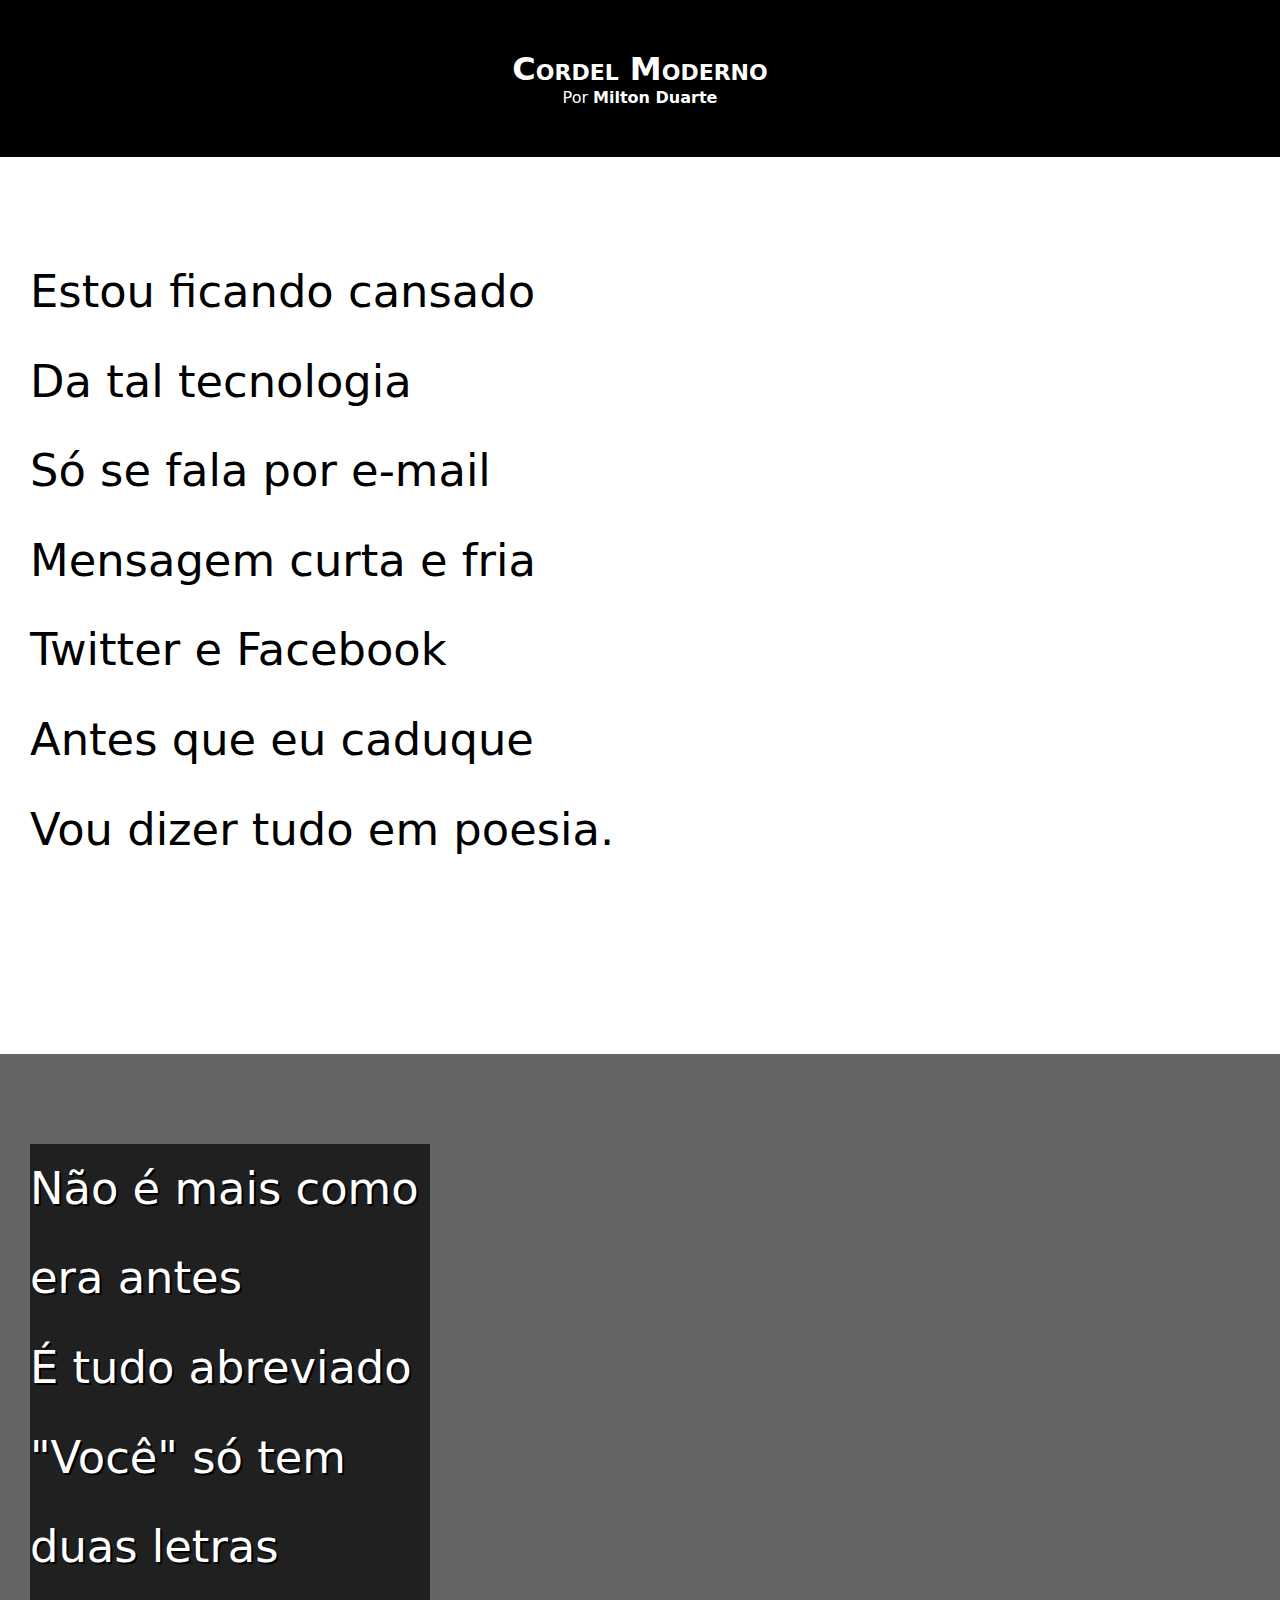
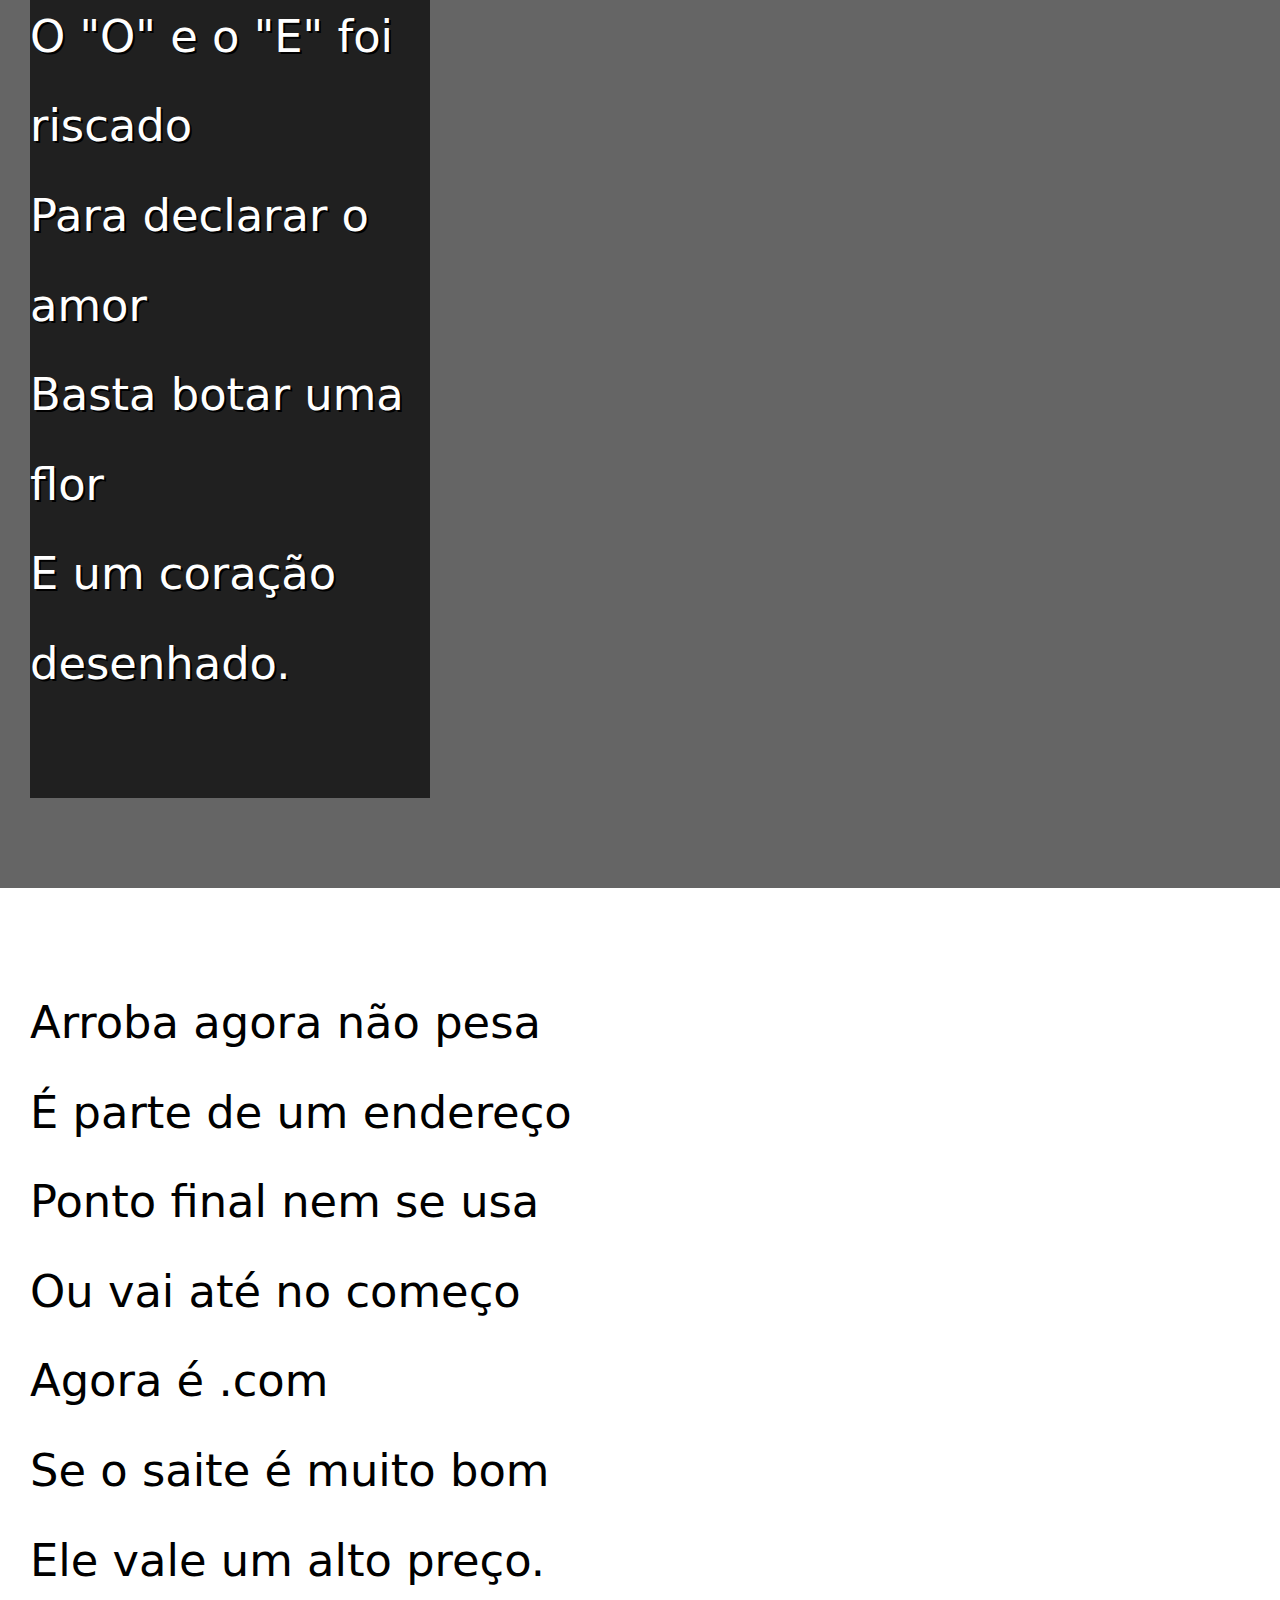
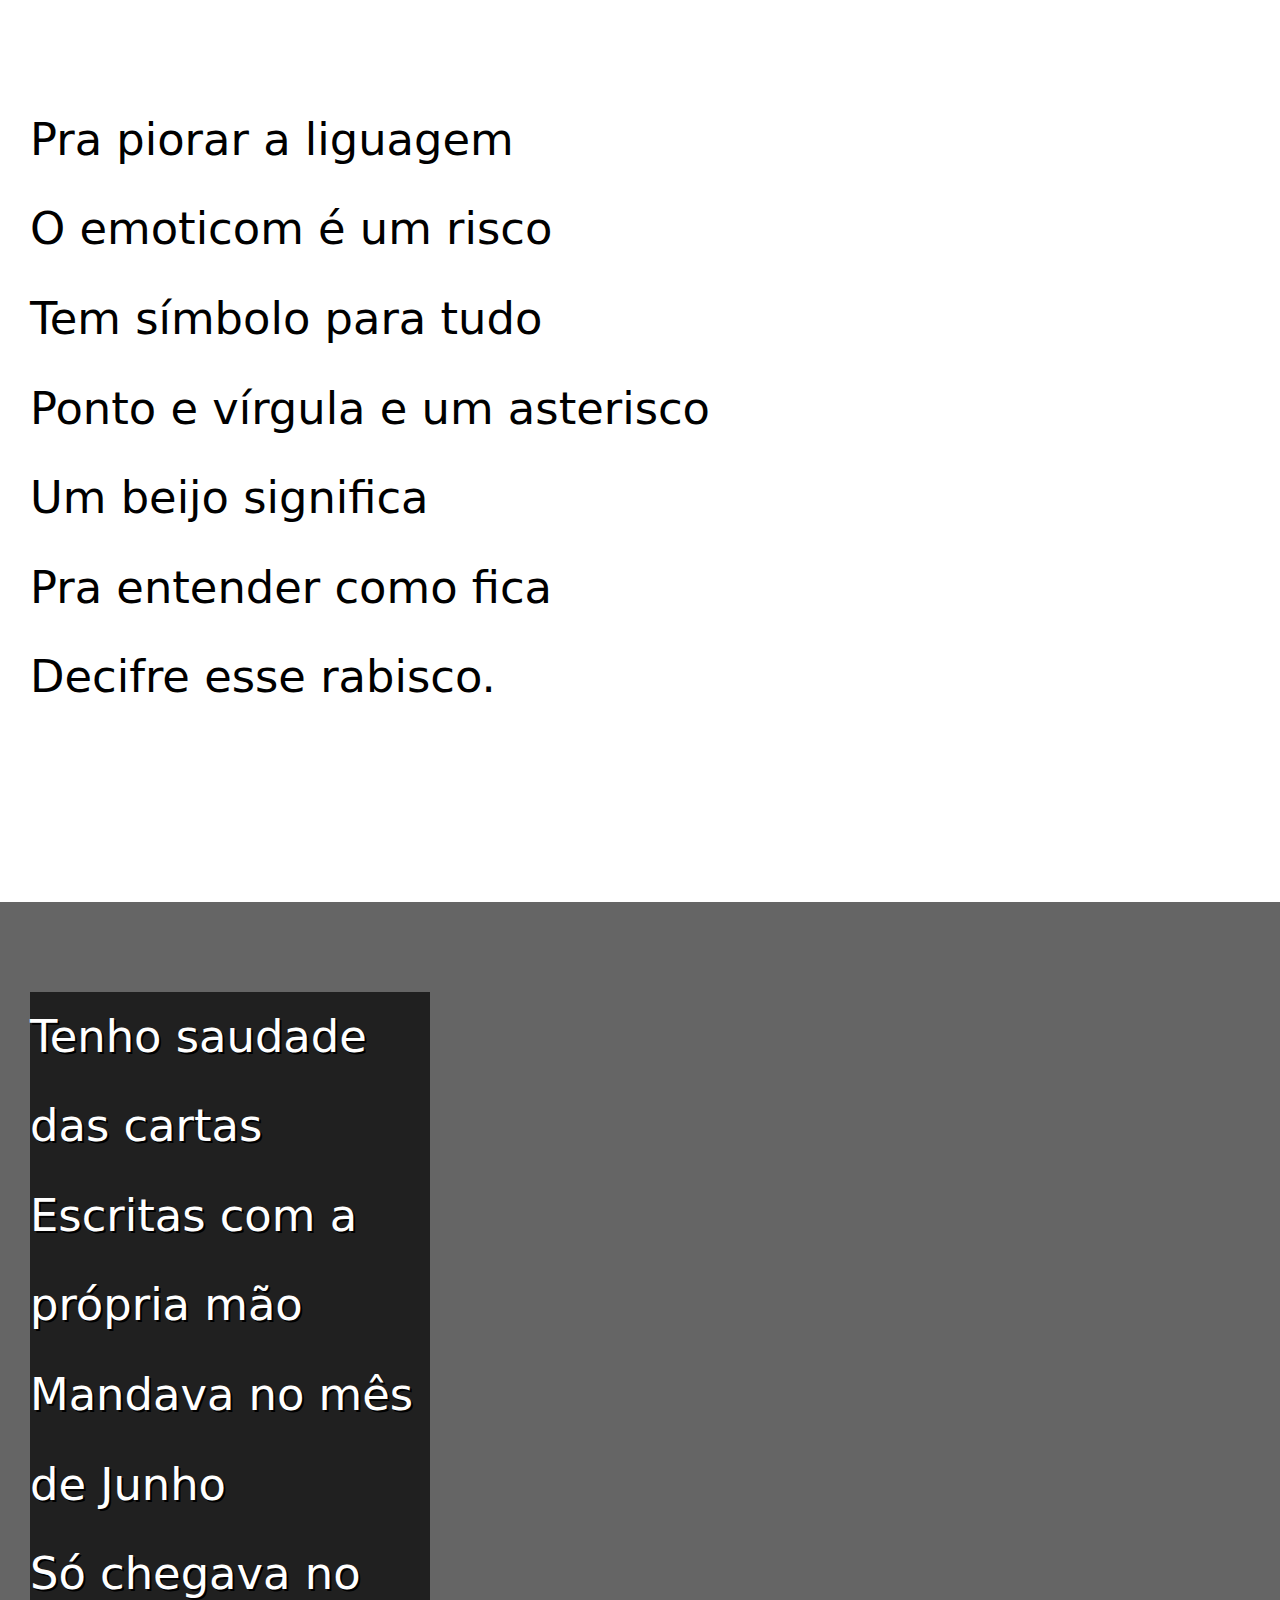
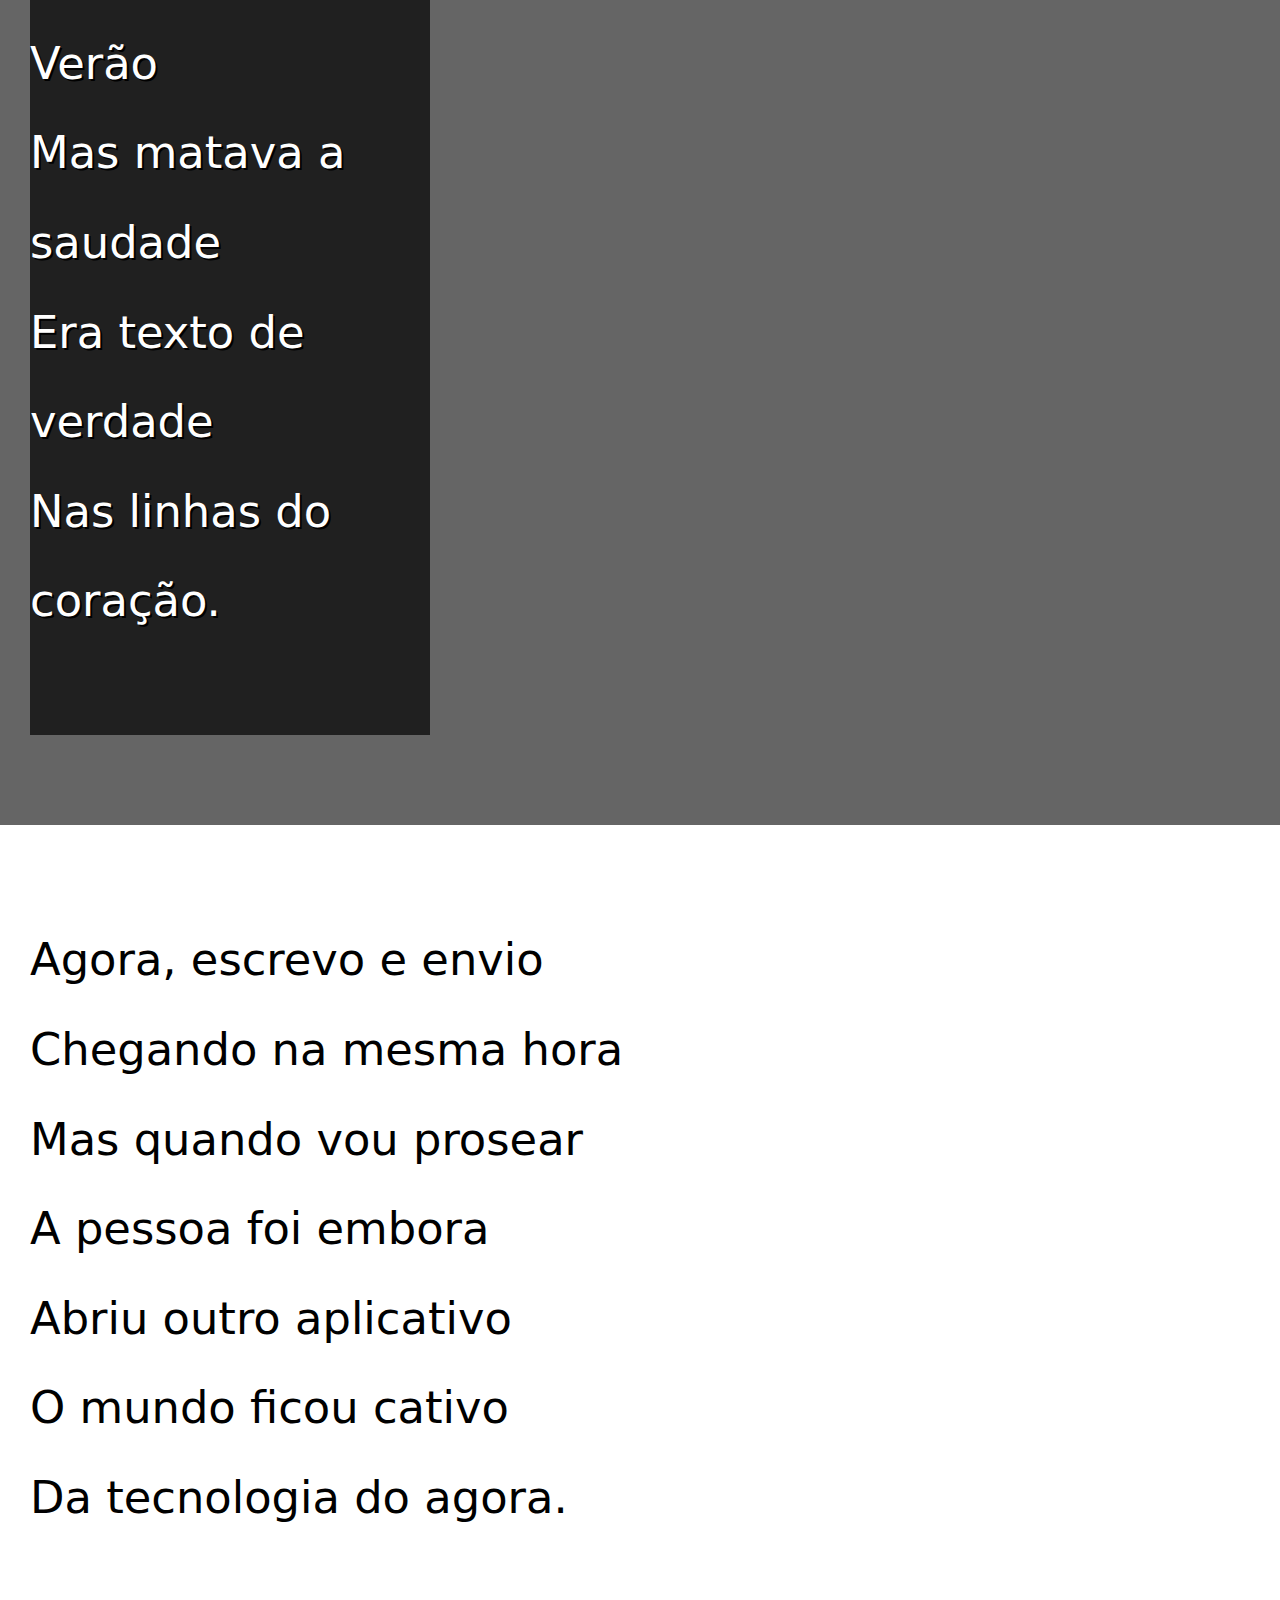
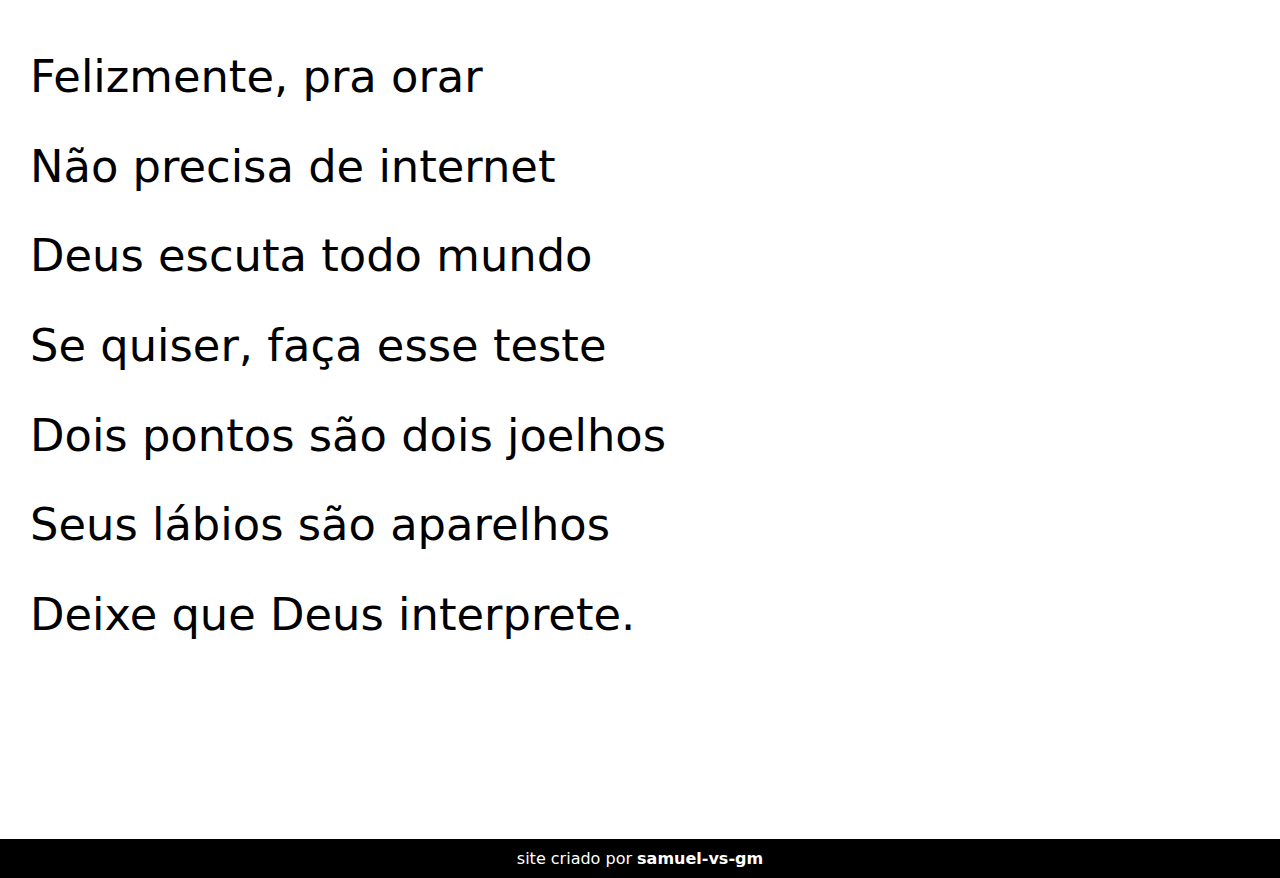
<file: d12/index.html>
<!DOCTYPE html>
<html lang="pt-br">
<head>
    <meta charset="UTF-8">
    <meta name="viewport" content="width=device-width, initial-scale=1.0">
    <link rel="stylesheet" href="style.css">
    <title>Documentoagateemieli</title>
</head>
<body>
    <header>
        <h1>Cordel Moderno</h1>
        <p>Por <a href="https://www.recantodasletras.com.br/poesias/3186743">Milton Duarte</a></p>
    </header>
    
    <section class="normal">
        <p>
            Estou ficando cansado  </br>
            Da tal tecnologia  </br>
            Só se fala por e-mail  </br>
            Mensagem curta e fria  </br>
            Twitter e Facebook  </br>
            Antes que eu caduque  </br>
            Vou dizer tudo em poesia.  </br>
        </p>
    </section>

    
    <section
    id="imagemum" class="imagem">
        <p>
            Não é mais como era antes</br>
            É tudo abreviado</br>
            "Você" só tem duas letras</br>
            O "O" e o "E" foi riscado</br>
            Para declarar o amor</br>
            Basta botar uma flor</br>
            E um coração desenhado.</br>
                </section>
        </p>
    
    
    <section class="normal">
        <p>
            Arroba agora não pesa</br>
            É parte de um endereço</br>
            Ponto final nem se usa</br>
            Ou vai até no começo</br>
            Agora é .com</br>
            Se o saite é muito bom</br>
            Ele vale um alto preço.</br>
            </p>
            
            <p>
            Pra piorar a liguagem</br>
            O emoticom é um risco</br>
            Tem símbolo para tudo</br>
            Ponto e vírgula e um asterisco</br>
            Um beijo significa</br>
            Pra entender como fica</br>
            Decifre esse rabisco.</br>
        </p>
    </section>
    
    
    <section id="imagemdois" class="imagem">
        <p>
            Tenho saudade das cartas</br>
            Escritas com a própria mão</br>
            Mandava no mês de Junho</br>
            Só chegava no Verão</br>
            Mas matava a saudade</br>
            Era texto de verdade</br>
            Nas linhas do coração.</br>
        </p>
    </section>
    
    
    <section class="normal">
        <p>
            Agora, escrevo e envio</br>
            Chegando na mesma hora</br>
            Mas quando vou prosear</br>
            A pessoa foi embora</br>
            Abriu outro aplicativo</br>
            O mundo ficou cativo</br>
            Da tecnologia do agora.</br>
            </p>

            <p>
            Felizmente, pra orar</br>
            Não precisa de internet</br>
            Deus escuta todo mundo</br>
            Se quiser, faça esse teste</br>
            Dois pontos são dois joelhos</br>
            Seus lábios são aparelhos</br>
            Deixe que Deus interprete.</br>
        </p>
    </section>

    <footer>site criado por <a href="samuel-vs-gm/github.io">samuel-vs-gm</a></footer>
</body>
</html>
</file>
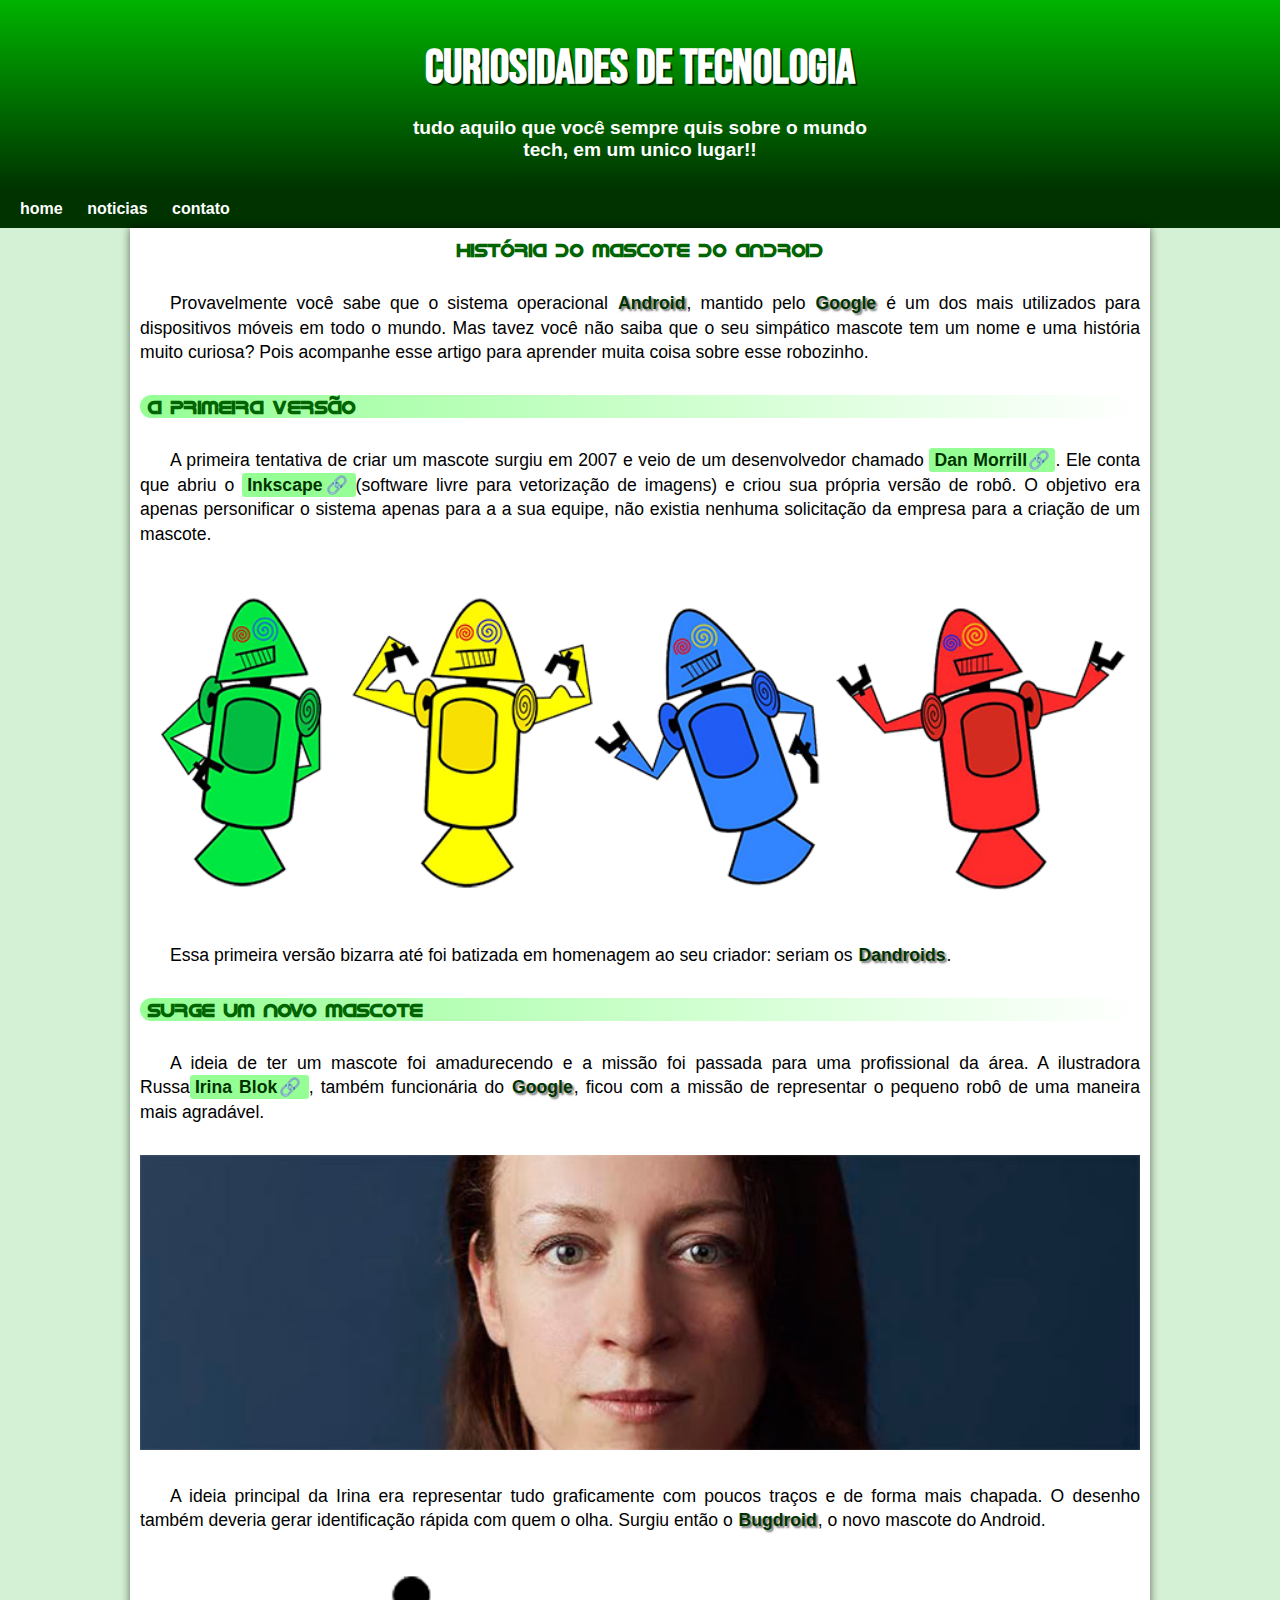
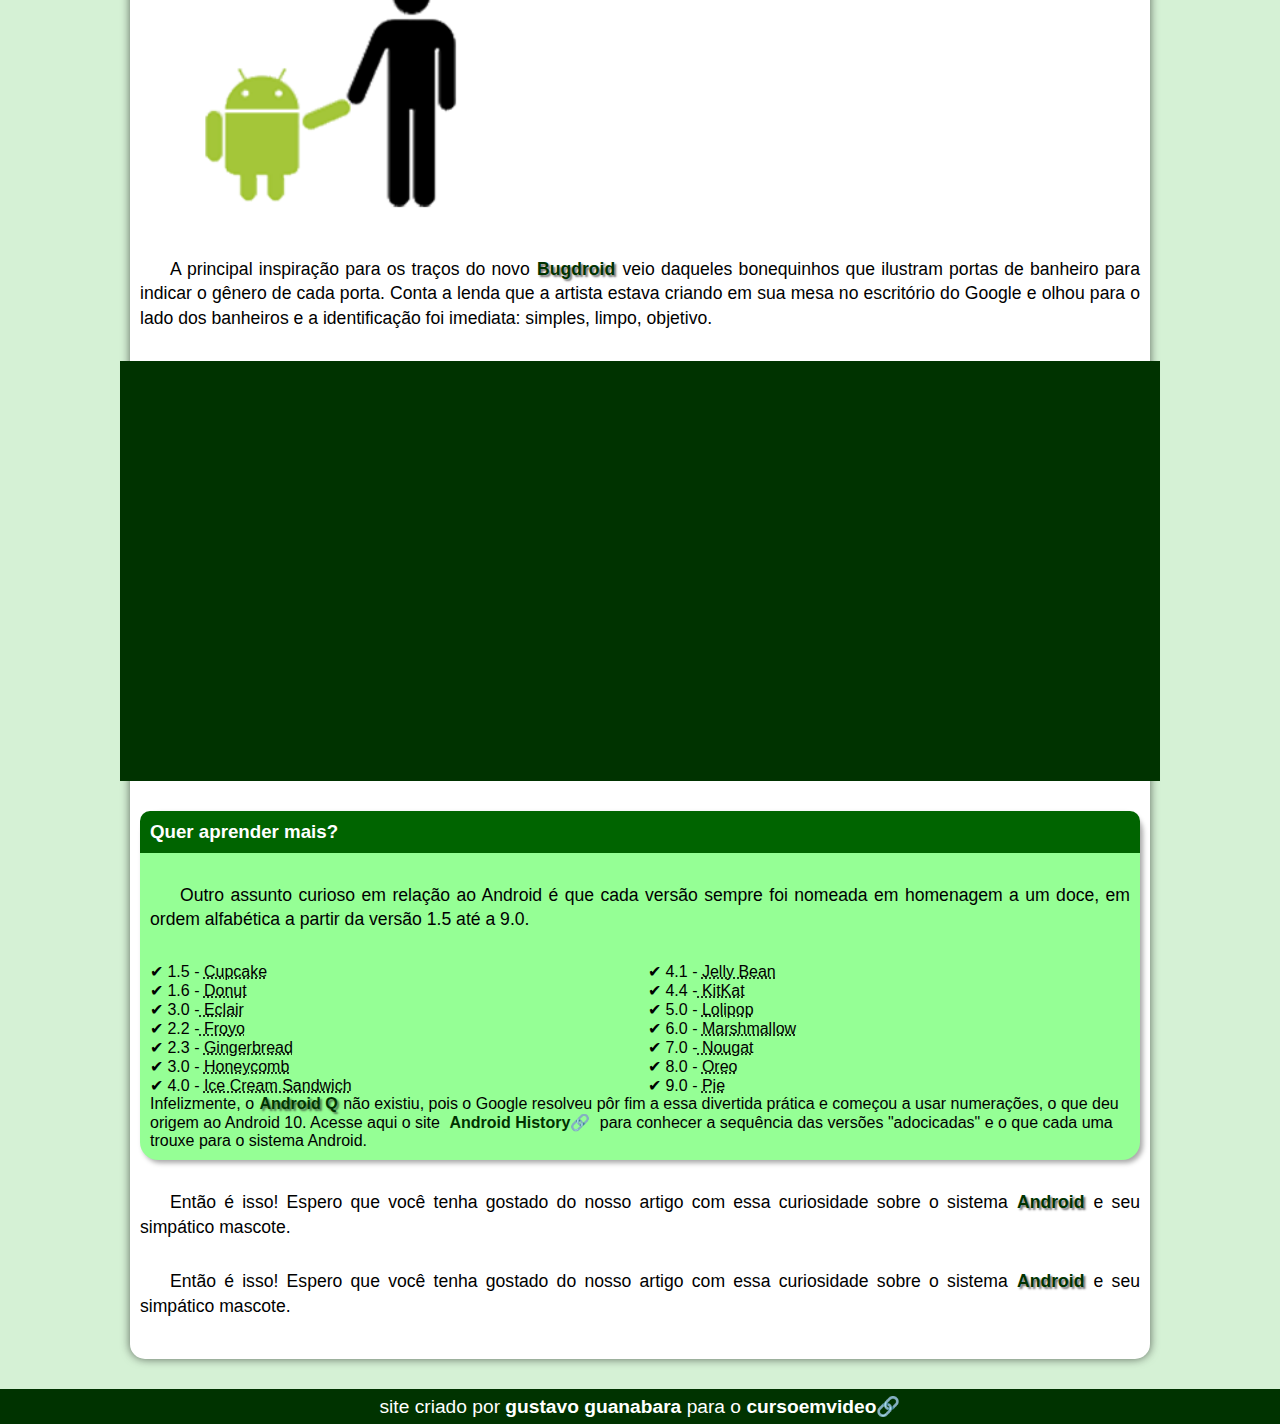
<file: d10/android.html>
<!DOCTYPE html>
<html lang="pt-br">
<head>
    <meta charset="UTF-8">
    <meta name="viewport" content="width=device-width, initial-scale=1.0">
    <link rel="stylesheet" href="estilo/style.css">
    <title> Android</title>
    <link rel="shortcut icon" href="imagens/favicon.ico" type="image/x-icon">
</head>
<body>
    <header>
        <h1>curiosidades de tecnologia</h1>
         <h2>tudo aquilo que você sempre quis sobre o mundo tech, em um unico lugar!!</h2>
    </header>
    <nav>
        <a href="#">home</a>
        <a href="#">noticias</a>
        <a href="#">contato</a>
    </nav>
    <main>
        <article>
       
            
             <h1>História do Mascote do Android</h1>

               <p>Provavelmente você sabe que o sistema operacional <strong>Android</strong>, mantido pelo <strong>Google</strong> é um dos mais utilizados para dispositivos móveis em todo o mundo. Mas tavez você não saiba que o seu simpático mascote tem um nome e uma história muito curiosa? Pois acompanhe esse artigo para aprender muita coisa sobre esse robozinho.</p>

        <h2>A primeira versão</h2>
<p>
    
            A primeira tentativa de criar um mascote surgiu em 2007 e veio de um desenvolvedor chamado <a href="https://androidcommunity.com/dan-morrill-shows-us-the-android-mascot-that-almost-was-20130103/" target="_blank" class="externo">Dan Morrill</a>. Ele conta que abriu o <a href="https://inkscape.org/" target="_blank" class="externo">Inkscape</a>(software livre para vetorização de imagens) e criou sua própria versão de robô. O objetivo era apenas personificar o sistema apenas para a a sua equipe, não existia nenhuma solicitação da empresa para a criação de um mascote.
</p>

<picture>
    <source media="(max-width: 800px)" srcset="imagens/dan-droids-pq.png">
    <img src="imagens/dan-droids.png" alt="robozin di tela"></picture>


        <p>Essa primeira versão bizarra até foi batizada em homenagem ao seu criador: seriam os <strong>Dandroids</strong>.</p>

        <h2>Surge um novo mascote</h2>

     <p>A ideia de ter um mascote foi amadurecendo e a missão foi passada para uma profissional da área. A ilustradora Russa<a href="https://www.irinablok.com/" target="_blank"class="externo">Irina Blok</a>, também funcionária do <strong>Google</strong>, ficou com a missão de representar o pequeno robô de uma maneira mais agradável.</p>

        <picture>
            <source media="(max-width: 500px  )" srcset="imagens/irina-blok-pq.jpg">
            <img src="imagens/irina-blok.jpg" alt="muié"></picture>

        <p>A ideia principal da Irina era representar tudo graficamente com poucos traços e de forma mais chapada. O desenho também deveria gerar identificação rápida com quem o olha. Surgiu então o <strong>Bugdroid</strong>, o novo mascote do Android.</p>

        <img style="width: 400px;" src="imagens/bugdroid.png" alt="robozin">

        <p>A principal inspiração para os traços do novo <strong>Bugdroid</strong> veio daqueles bonequinhos que ilustram portas de banheiro para indicar o gênero de cada porta. Conta a lenda que a artista estava criando em sua mesa no escritório do Google e olhou para o lado dos banheiros e a identificação foi imediata: simples, limpo, objetivo.</p>
<div class="video">
    
            <iframe width="560" height="315" src="https://www.youtube.com/embed/l2UDgpLz20M?si=Jt_0Oetx38uj_DRE" title="YouTube video player" frameborder="0" allow="accelerometer; autoplay; clipboard-write; encrypted-media; gyroscope; picture-in-picture; web-share" referrerpolicy="strict-origin-when-cross-origin" allowfullscreen></iframe>
</div>
        
     <aside>
         <h3>Quer aprender mais? </h3>
         
         <p>Outro assunto curioso em relação ao Android é que cada versão sempre foi nomeada em homenagem a um doce, em ordem alfabética a partir da versão 1.5 até a 9.0.</p>
         
         <ul>
             <li>1.5 - <abbr title="bolo de copo">Cupcake</abbr></li>
             <li>1.6 - <abbr title="rosquinha">Donut</abbr></li>
             <li>3.0 -<abbr title="bomba"> Eclair</abbr></li>
             <li>2.2 -<abbr title="iogurte congelado"> Froyo</abbr></li>
             <li>2.3 - <abbr title="biscoito de gengibre">Gingerbread</abbr></li>
             <li>3.0 - <abbr title="favo de mel">Honeycomb</abbr></li>
             <li>4.0 - <abbr title="sanduíche de sorvete">Ice Cream Sandwich</abbr></li>
             <li>4.1 - <abbr title="jujuba">Jelly Bean</abbr></li>
             <li>4.4 -<abbr title="serião ?"> KitKat</abbr></li>
             <li>5.0 - <abbr title="pirulito">Lolipop</abbr></li>
             <li>6.0 - <abbr title="cantor">Marshmallow</abbr></li>
             <li>7.0 -<abbr title="torrone"> Nougat</abbr></li>
             <li>8.0 - <abbr title="vtmnc">Oreo</abbr></li>
             <li>9.0 - <abbr title="torta">Pie</abbr></li>
         </ul>
         
         Infelizmente, o <strong>Android Q</strong> não existiu, pois o Google resolveu pôr fim a essa divertida prática e começou a usar numerações, o que deu origem ao Android 10.
         
         Acesse aqui o site <a href="https://www.android.com/intl/pt-BR_br/history/" target="_blank" class="externo">Android History</a> para conhecer a sequência das versões "adocicadas" e o que cada uma trouxe para o sistema Android.
     </aside>


<p>Então é isso! Espero que você tenha gostado do nosso artigo com essa curiosidade sobre o sistema <strong>Android</strong> e seu simpático mascote.</p>

        <p>Então é isso! Espero que você tenha gostado do nosso artigo com essa curiosidade sobre o sistema <strong>Android</strong> e seu simpático mascote.</p>
        </article>
    </main>
    <footer>site criado por <a href="https://github.com/gustavoguanabara" target="_blank" id="externo">gustavo guanabara</a> para o <a href="https://www.youtube.com/c/CursoemV%C3%ADdeo" target="_blank" class="externo">cursoemvideo</a></footer>
</body>
</html>
</file>
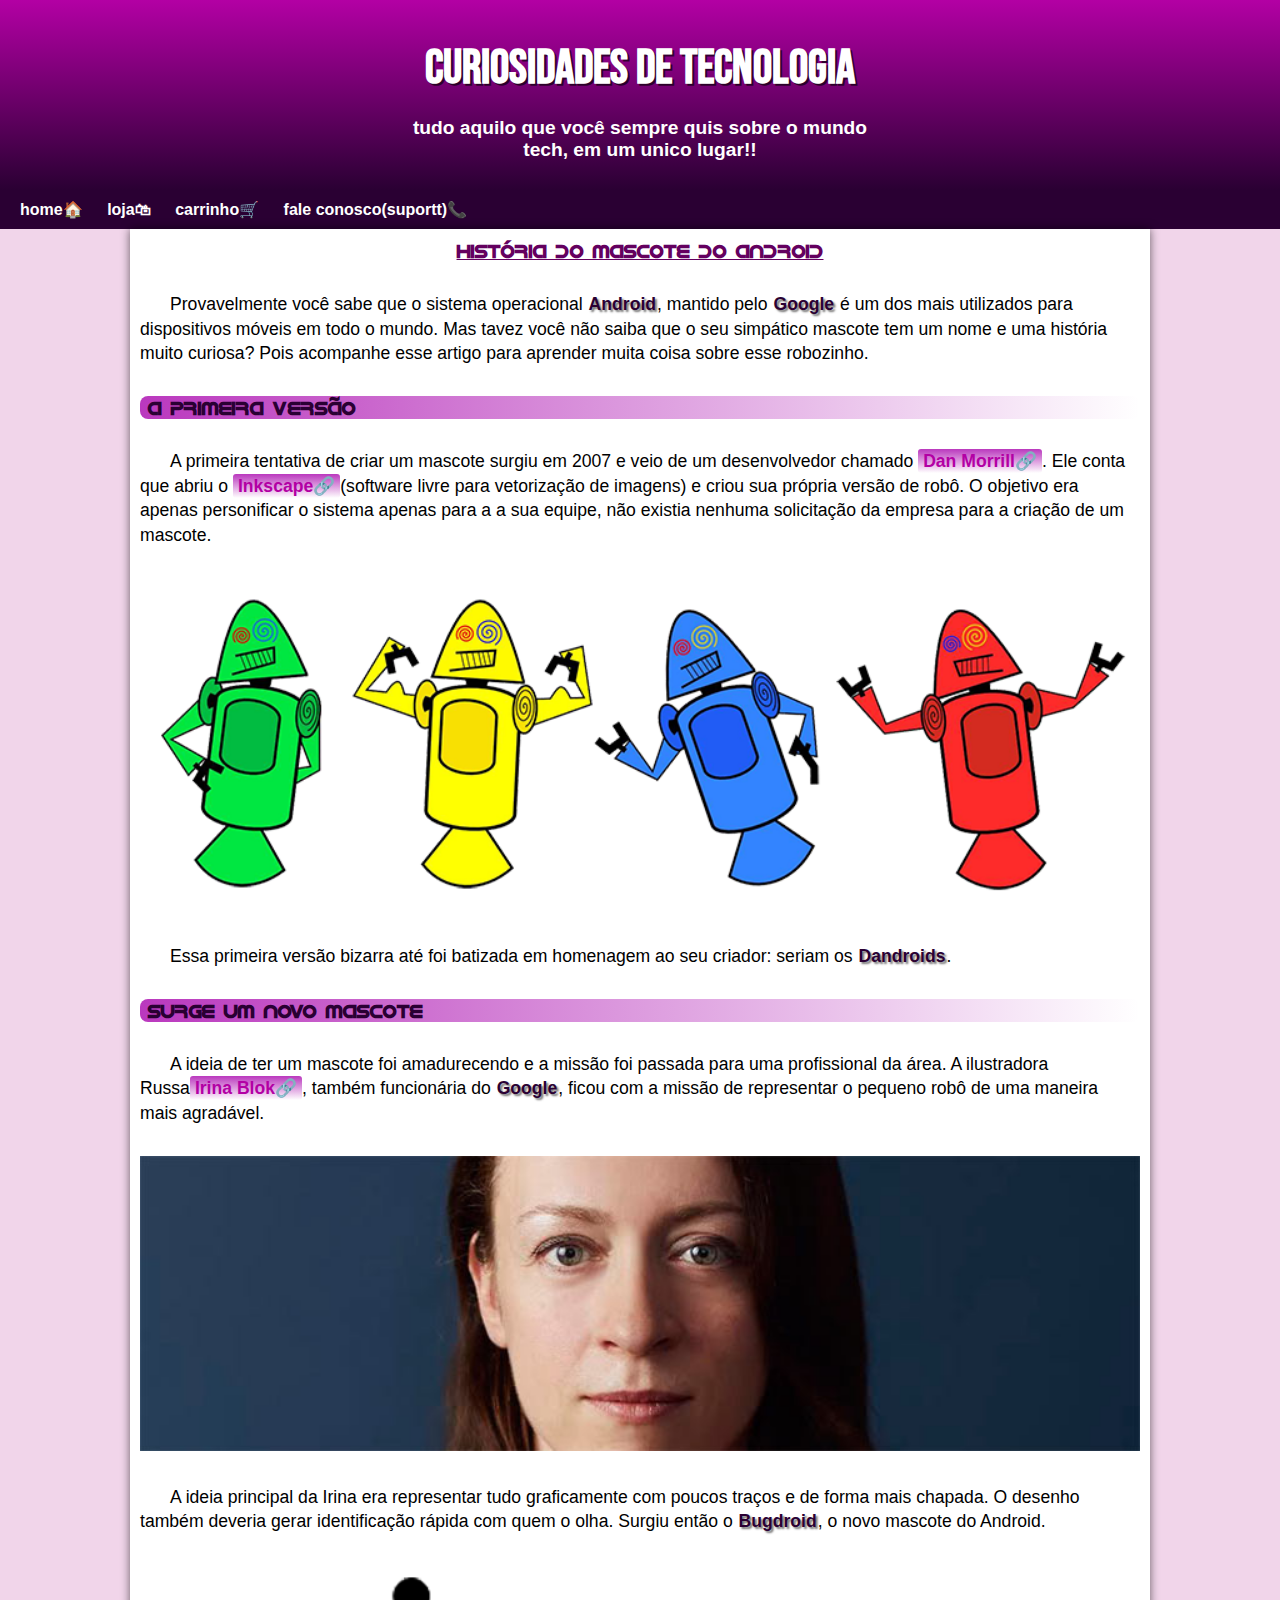
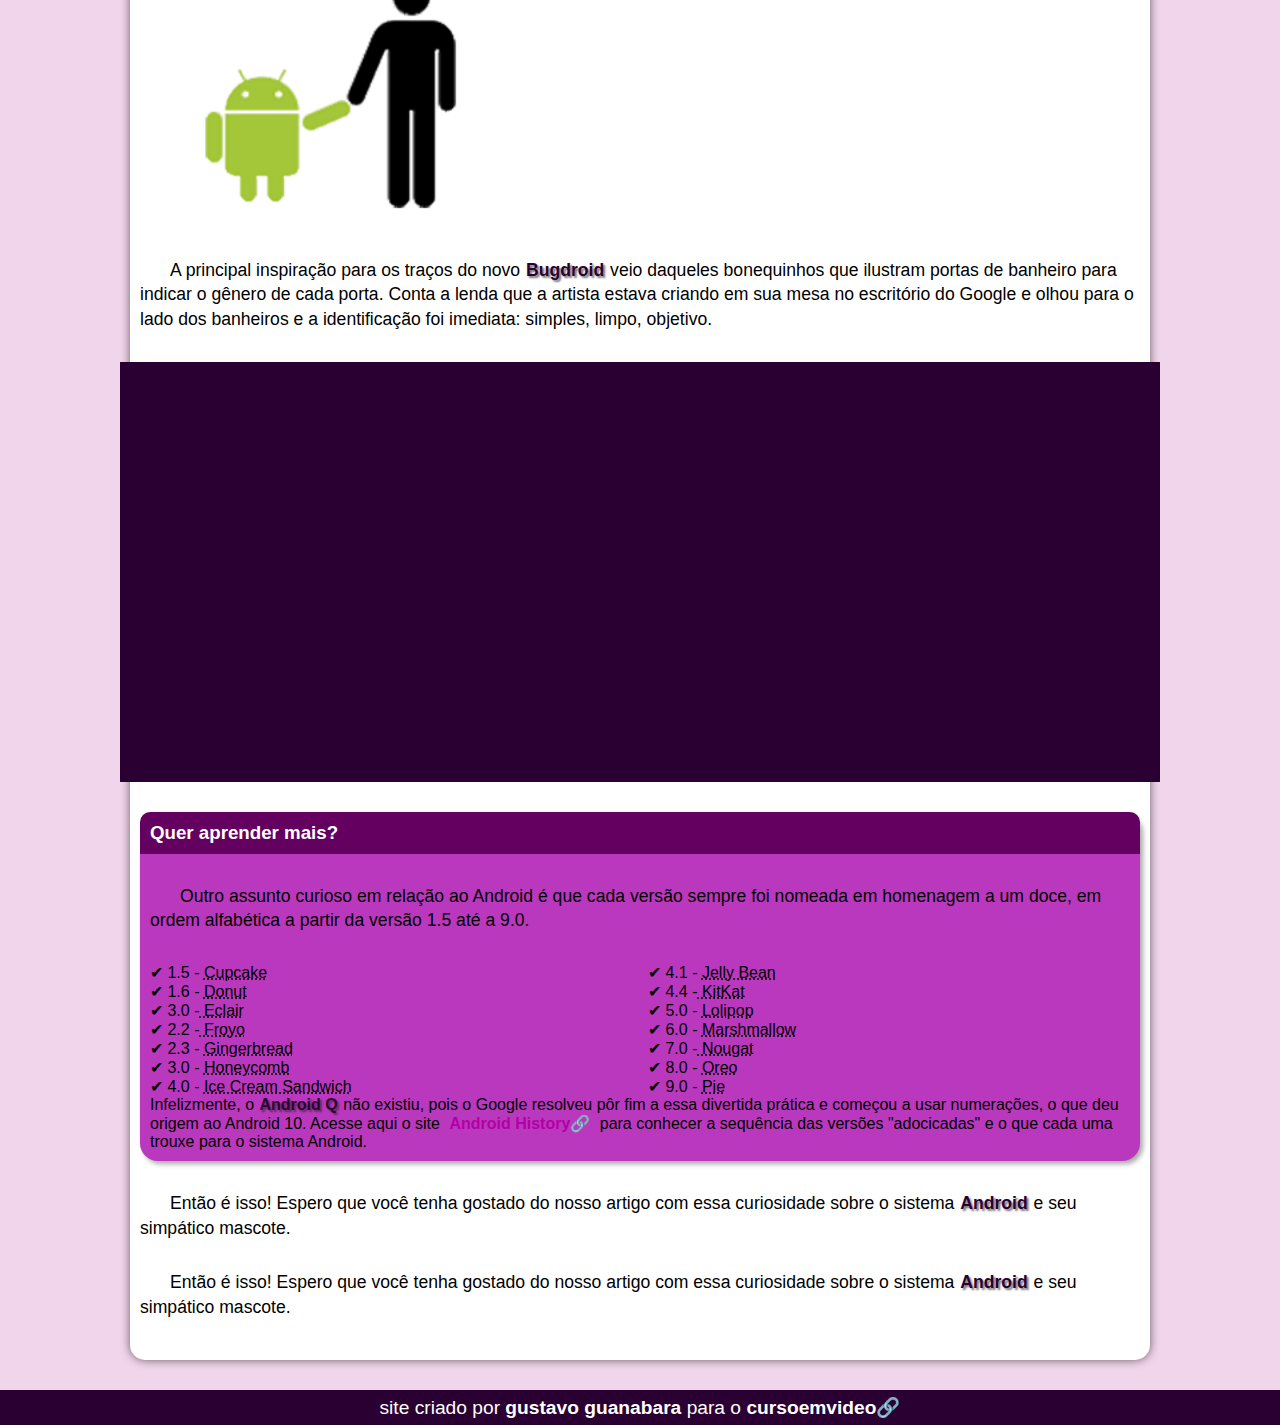
<file: ex017/android.html>
<!DOCTYPE html>
<html lang="pt-br">
<head>
    <meta charset="UTF-8">
    <meta name="viewport" content="width=device-width, initial-scale=1.0">
    <link rel="stylesheet" href="estilo/style.css">
    <title> Android</title>
    <link rel="shortcut icon" href="imagens/favicon.ico" type="image/x-icon">
</head>
<body>
    <header>
        <h1>curiosidades de tecnologia</h1>
         <h2>tudo aquilo que você sempre quis sobre o mundo tech, em um unico lugar!!</h2>
    </header>
    <nav>
        <a href="#" class="nav3">home</a>
        <a href="estilo/compras.html"  class="nav2">loja</a>
        <a href="#" class="nav">carrinho</a>
        <a href="#" class="nav4">fale conosco(suportt)</a>
    </nav>
    <main>
        <article>
       
            
             <h1>História do Mascote do Android</h1>

               <p>Provavelmente você sabe que o sistema operacional <strong>Android</strong>, mantido pelo <strong>Google</strong> é um dos mais utilizados para dispositivos móveis em todo o mundo. Mas tavez você não saiba que o seu simpático mascote tem um nome e uma história muito curiosa? Pois acompanhe esse artigo para aprender muita coisa sobre esse robozinho.</p>

        <h2>A primeira versão</h2>
<p>
    
            A primeira tentativa de criar um mascote surgiu em 2007 e veio de um desenvolvedor chamado <a href="https://androidcommunity.com/dan-morrill-shows-us-the-android-mascot-that-almost-was-20130103/" target="_blank" class="externo">Dan Morrill</a>. Ele conta que abriu o <a href="https://inkscape.org/" target="_blank" class="externo">Inkscape</a>(software livre para vetorização de imagens) e criou sua própria versão de robô. O objetivo era apenas personificar o sistema apenas para a a sua equipe, não existia nenhuma solicitação da empresa para a criação de um mascote.
</p>

<picture>
    <source media="(max-width: 800px)" srcset="imagens/dan-droids-pq.png">
    <img src="imagens/dan-droids.png" alt="robozin di tela"></picture>


        <p>Essa primeira versão bizarra até foi batizada em homenagem ao seu criador: seriam os <strong>Dandroids</strong>.</p>

        <h2>Surge um novo mascote</h2>

     <p>A ideia de ter um mascote foi amadurecendo e a missão foi passada para uma profissional da área. A ilustradora Russa<a href="https://www.irinablok.com/" target="_blank"class="externo">Irina Blok</a>, também funcionária do <strong>Google</strong>, ficou com a missão de representar o pequeno robô de uma maneira mais agradável.</p>

        <picture>
            <source media="(max-width: 500px  )" srcset="imagens/irina-blok-pq.jpg">
            <img src="imagens/irina-blok.jpg" alt="muié"></picture>

        <p>A ideia principal da Irina era representar tudo graficamente com poucos traços e de forma mais chapada. O desenho também deveria gerar identificação rápida com quem o olha. Surgiu então o <strong>Bugdroid</strong>, o novo mascote do Android.</p>

        <img style="width: 400px;" src="imagens/bugdroid.png" alt="robozin">

        <p>A principal inspiração para os traços do novo <strong>Bugdroid</strong> veio daqueles bonequinhos que ilustram portas de banheiro para indicar o gênero de cada porta. Conta a lenda que a artista estava criando em sua mesa no escritório do Google e olhou para o lado dos banheiros e a identificação foi imediata: simples, limpo, objetivo.</p>
<div class="video">
    
            <iframe width="560" height="315" src="https://www.youtube.com/embed/l2UDgpLz20M?si=Jt_0Oetx38uj_DRE" title="YouTube video player" frameborder="0" allow="accelerometer; autoplay; clipboard-write; encrypted-media; gyroscope; picture-in-picture; web-share" referrerpolicy="strict-origin-when-cross-origin" allowfullscreen></iframe>
</div>
        
     <aside>
         <h3>Quer aprender mais? </h3>
         
         <p>Outro assunto curioso em relação ao Android é que cada versão sempre foi nomeada em homenagem a um doce, em ordem alfabética a partir da versão 1.5 até a 9.0.</p>
         
         <ul>
             <li>1.5 - <abbr title="bolo de copo">Cupcake</abbr></li>
             <li>1.6 - <abbr title="rosquinha">Donut</abbr></li>
             <li>3.0 -<abbr title="bomba"> Eclair</abbr></li>
             <li>2.2 -<abbr title="iogurte congelado"> Froyo</abbr></li>
             <li>2.3 - <abbr title="biscoito de gengibre">Gingerbread</abbr></li>
             <li>3.0 - <abbr title="favo de mel">Honeycomb</abbr></li>
             <li>4.0 - <abbr title="sanduíche de sorvete">Ice Cream Sandwich</abbr></li>
             <li>4.1 - <abbr title="jujuba">Jelly Bean</abbr></li>
             <li>4.4 -<abbr title="serião ?"> KitKat</abbr></li>
             <li>5.0 - <abbr title="pirulito">Lolipop</abbr></li>
             <li>6.0 - <abbr title="cantor">Marshmallow</abbr></li>
             <li>7.0 -<abbr title="torrone"> Nougat</abbr></li>
             <li>8.0 - <abbr title="vtmnc">Oreo</abbr></li>
             <li>9.0 - <abbr title="torta">Pie</abbr></li>
         </ul>
         
         Infelizmente, o <strong>Android Q</strong> não existiu, pois o Google resolveu pôr fim a essa divertida prática e começou a usar numerações, o que deu origem ao Android 10.
         
         Acesse aqui o site <a href="https://www.android.com/intl/pt-BR_br/history/" target="_blank" class="externo">Android History</a> para conhecer a sequência das versões "adocicadas" e o que cada uma trouxe para o sistema Android.
     </aside>


<p>Então é isso! Espero que você tenha gostado do nosso artigo com essa curiosidade sobre o sistema <strong>Android</strong> e seu simpático mascote.</p>

        <p>Então é isso! Espero que você tenha gostado do nosso artigo com essa curiosidade sobre o sistema <strong>Android</strong> e seu simpático mascote.</p>
        </article>
    </main>
    <footer>site criado por <a href="https://github.com/gustavoguanabara" target="_blank" id="externo">gustavo guanabara</a> para o <a href="https://www.youtube.com/c/CursoemV%C3%ADdeo" target="_blank" class="externo">cursoemvideo</a></footer>
</body>
</html>
</file>
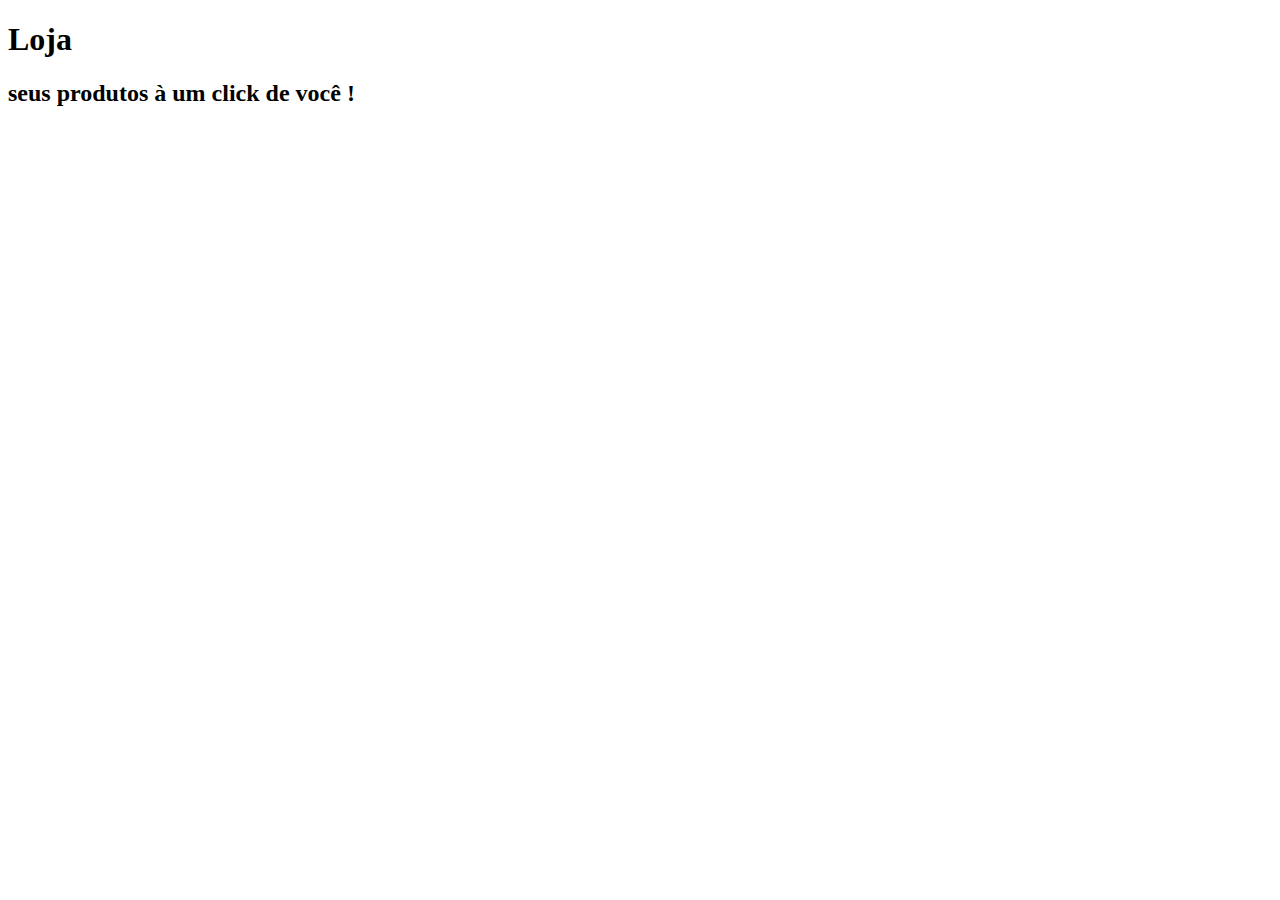
<file: ex017/estilo/compras.html>
<!DOCTYPE html>
<html lang="pt-br">
<head>
    <meta charset="UTF-8">
    <meta name="viewport" content="width=device-width, initial-scale=1.0">
    <title>compras</title>
</head>
<body>

<header>
  <h1>Loja</h1>
  <h2>seus produtos à um click de você !</h2>
</header>

<main>

</main>

</body>
</html>
</file>
<file: d12/style.css>
@charset "UTF-8";

* {
    margin: 0;
    padding: 0;
}

@import url('https://fonts.googleapis.com/css2?family=Playwrite+CU:wght@100..400&display=swap');


:root {
    --fonte1: verdana, 'genava', tahoma, sans-serif;
    --fonte2: "Playwrite-CU", system-ui;
    --fonte3: "Sriracha", system-ui;
}

html, body {
    min-height: 100%;
    background-color: darkgray;
    font-family: var(--fonte2);
}

header {
    background-color: black;
    color: white;
    text-align: center;
}

header > h1 {
    padding-top: 50px;
    font-family: var(--fonte2);
    font-variant: small-caps;
}

header > p {
    padding-bottom: 50px;
}

a {
    color: white;
    text-decoration: none;
    font-weight: bold;
}

a:hover {
    text-decoration: underline;
}

section {
    padding-top: 10vh;
    padding-bottom: 10vh;
    line-height: 2em;
    padding-left: 30px;
    font-family: var(--fonte2);
    font-size:3.5vw ;
}

section > p{
    padding-bottom: 2em;
}

section.normal {
    background-color: white;
    color: black;
}

section.imagem > p {
    width: 400px;
    background-color: rgba(0, 0, 0, 0.678);
    text-shadow: 2px 2px 0px black;
}

section.imagem {
    background-color: rgba(0, 0, 0, 0.404);
    color: white;
    text-shadow: 1px 1px 1px black;
    background-attachment: fixed;
}

footer {
    background-color: black;
    text-align: center;
    color: white;
    padding: 10px;
}

section#imagemum{
background-image: url('imagens/background001.jpg');
background-position: center right 20%;
background-size: 115%;
}

section#imagemdois{
background-image: url('imagens/background002.jpg');
}
</file>
<file: d10/estilo/style.css>
@charset "UTF-8";

@import url('https://fonts.googleapis.com/css2?family=Bebas+Neue&display=swap');

@font-face {
    font-family: 'Android';
    src: url('idroid.otf');
}

:root{
    --cor0: rgb(213, 241, 213);
    --cor1: rgb(149, 255, 149); 
    --cor2: rgb(55, 255, 55);
    --cor3: rgb(0, 179, 0);
    --cor4: rgb(0, 100, 0);
    --cor5: rgb(0, 51, 0);

    --fontes-padrao: arial,verdana, helvetica, sans-serif;
    --fontes-destaque:'bebas neue', 'cursive';
    --fonte-android:'Android', 'cursive';
}

body{
    background-color: var(--cor0);
    font-family: var(--fontes-padrao);
}
a.externo::after{
    content: '\1F517';
}
header{
    background-color: var(--cor4);
    min-height: 150px;
    text-align: center;
    padding-top: 40px;
    background-image: linear-gradient(to bottom,var(--cor3),var(--cor5));
}
header  > h1{
    color: white;
    font-size: 3em;
    font-family: var(--fontes-destaque);
    margin-bottom: 20px;
    text-shadow: 2px 2px 0px rgba(0, 0, 0, 0.63);
}
header > h2{
    color:white;
    font-size: 1.2em;
    max-width: 500px;
    padding-left: 10px;
    padding-right: 10px;
    margin: auto;
    font-family: var(--fontes-padrao);
}
main h1{
    font-family: var(--fonte-android);
    color: var(--cor4);
 font-size: 1.2em; 
 text-align: center;  
}
main h2{
    font-family: var(--fonte-android);
    color: var(--cor4);
 font-size: 1.2em;   
 background-image: linear-gradient(to right, var(--cor1), transparent);
 text-indent: 8px;
 border-radius: 100px;
}
main{
    background-color: white;
    min-width: 300px;
    max-width: 1000px;
    margin: auto;
    margin-bottom:30px ;
    padding: 10px;
    border-bottom-left-radius: 15px;
    border-bottom-right-radius:15px  ;
    box-shadow: 0px 0px 10px rgba(0, 0, 0, 0.575);
}
main  p{
    margin: 30px 0px  ;
    text-align: justify;
    text-indent: 30px;
    line-height: 1.4em;
    font-size: 1.1em;
}
div.video{
    background-color: var(--cor5);
    margin: -0px -20px 30px -20px;
    position: relative;
    padding:20px;
    padding-bottom: 40%;
}
div.video > iframe{
    position: absolute;
    top: 5% ;
    left: 5%;
    width: 90%;
    height:90% ;
}
main strong{
   
    color: var(--cor5);
    padding: 2px 1px;
    border-radius: 3px;
    text-shadow: 2px 2px 2px rgba(31, 30, 30, 0.616);

}
main a{
     text-decoration: none;
     font-weight: bold;
     color: var(--cor5); 
     padding: 2px 5px ;
     border-radius: 3px;
    background-color: var(--cor1);

}
main A:hover{
    text-decoration: underline;
    color: var(--cor3);
}
aside{
    background-color: var(--cor1);
    padding: 10px;
    border-radius: 18px;
    box-shadow: 3px 3px 5px rgba(0, 0, 0, 0.342);
}
aside h3{
    background-color: var(--cor4);
    padding: 10px;
    margin: -10px -10px -0px -10px;
    border-radius: 10px 10px 0px 0px;
    color: white;
}
aside ul{
    list-style-type: '\2714\00A0';
    list-style-position: inside;
    columns: 2;
}
footer{
    background-color: var(--cor5);
    color: white;
    text-align: center;
    font-size: 1.2em;
    padding: 6px;
}
footer a{
    color: white;
    text-decoration: none;
    font-weight: bolder;
}
footer a:hover{
    text-decoration: underline;
    color: var(--cor1);
}
*{
  margin: 0px;
  padding: 0px;  
}
img{
    width: 100%;
    margin: auto;
}
nav{
background-color: var(--cor5); 
padding: 10px;
}
nav > a{
   color: white;
    padding: 10px;
    text-decoration: none;
    font-weight: bold;
}
nav > a:hover{
background-color: var(--cor4);
color: black;
transition-duration: .5s;
border-radius: 4px;
}
</file>
<file: ex017/estilo/style.css>
@charset "UTF-8";

@import url('https://fonts.googleapis.com/css2?family=Bebas+Neue&display=swap');

@font-face {
    font-family: 'Android';
    src: url('idroid.otf');
}

:root{
    --cor0: rgb(241, 213, 234);
    --cor1: rgb(186, 56, 190); 
    --cor2: rgb(218, 49, 176);
    --cor3: rgb(179, 0, 164);
    --cor4: rgb(100, 0, 95);
    --cor5: rgb(42, 0, 51);

    --fontes-padrao: arial,verdana, helvetica, sans-serif;
    --fontes-destaque:'bebas neue', 'cursive';
    --fonte-android:'Android', 'cursive';
}

body{
    background-color: var(--cor0);
    font-family: var(--fontes-padrao);
}
a.externo::after{
    content: '\1F517';
}
header{
    background-color: var(--cor4);
    min-height: 150px;
    text-align: center;
    padding-top: 40px;
    background-image: linear-gradient(to bottom,var(--cor3),var(--cor5));
}
header  > h1{
    color: white;
    font-size: 3em;
    font-family: var(--fontes-destaque);
    margin-bottom: 20px;
    text-shadow: 2px 2px 0px rgba(0, 0, 0, 0.63);
}
header > h2{
    color:white;
    font-size: 1.2em;
    max-width: 500px;
    padding-left: 10px;
    padding-right: 10px;
    margin: auto;
    font-family: var(--fontes-padrao);
}
main h1{
    font-family: var(--fonte-android);
    color: var(--cor4);
 font-size: 1.2em; 
 text-align: center;  
 text-decoration: underline;
}
main h2{
    font-family: var(--fonte-android);
    color: var(--cor5);
 font-size: 1.2em;   
 background-image: linear-gradient(to right, var(--cor1), transparent);
 text-indent: 8px;
 border-radius: 8px;
}
main{
    background-color: white;
    min-width: 300px;
    max-width: 1000px;
    margin: auto;
    margin-bottom:30px ;
    padding: 10px;
    border-bottom-left-radius: 15px;
    border-bottom-right-radius:15px  ;
    box-shadow: 0px 0px 10px rgba(0, 0, 0, 0.575);
   
}
main  p{
    margin: 30px 0px  ;
    text-indent: 30px;
    line-height: 1.4em;
    font-size: 1.1em;
   
}
div.video{
    background-color: var(--cor5);
    margin: -0px -20px 30px -20px;
    position: relative;
    padding:20px;
    padding-bottom: 40%;
}
div.video > iframe{
    position: absolute;
    top: 5% ;
    left: 5%;
    width: 90%;
    height:90% ;
}
main strong{
   
    color: var(--cor5);
    padding: 2px 1px;
    border-radius: 3px;
    text-shadow: 2px 2px 2px rgba(31, 30, 30, 0.616);

}
main a{
     text-decoration: none;
     font-weight: bold;
     color: var(--cor3); 
     padding: 2px 5px ;
     border-radius: 3px;
    background-image: linear-gradient(to bottom, var(--cor1), transparent);

}
main A:hover{
    text-decoration: underline;
    color: var(--cor3);
}
aside{
    background-color: var(--cor1);
    padding: 10px;
    border-radius: 18px;
    box-shadow: 3px 3px 5px rgba(0, 0, 0, 0.342);
}
aside h3{
    background-color: var(--cor4);
    padding: 10px;
    margin: -10px -10px -0px -10px;
    border-radius: 10px 10px 0px 0px;
    color: white;
}
aside ul{
    list-style-type: '\2714\00A0';
    list-style-position: inside;
    columns: 2;
}
footer{
    background-color: var(--cor5);
    color: white;
    text-align: center;
    font-size: 1.2em;
    padding: 6px;
}
footer a{
    color: white;
    text-decoration: none;
    font-weight: bolder;
}
footer a:hover{
    text-decoration: underline;
    color: var(--cor1);
}
*{
  margin: 0px;
  padding: 0px;  
}
img{
    width: 100%;
    margin: auto;
}
nav{
background-color: var(--cor5); 
padding: 10px;
}
nav > a{
   color: white;
    padding: 10px;
    text-decoration: none;
    font-weight: bold;
}
nav > a:hover{
background-color: var(--cor4);
color: black;
transition-duration: .5s;
border-radius: 4px;
}
a.nav::after{
    content: '\1F6D2'
}
a.nav2::after{
    content:'\1F6CD ' ;
}
a.nav3::after{ 
    content: '\1F3E0';
}
a.nav4::after{
    content: '\1F4DE ';
}
</file>
